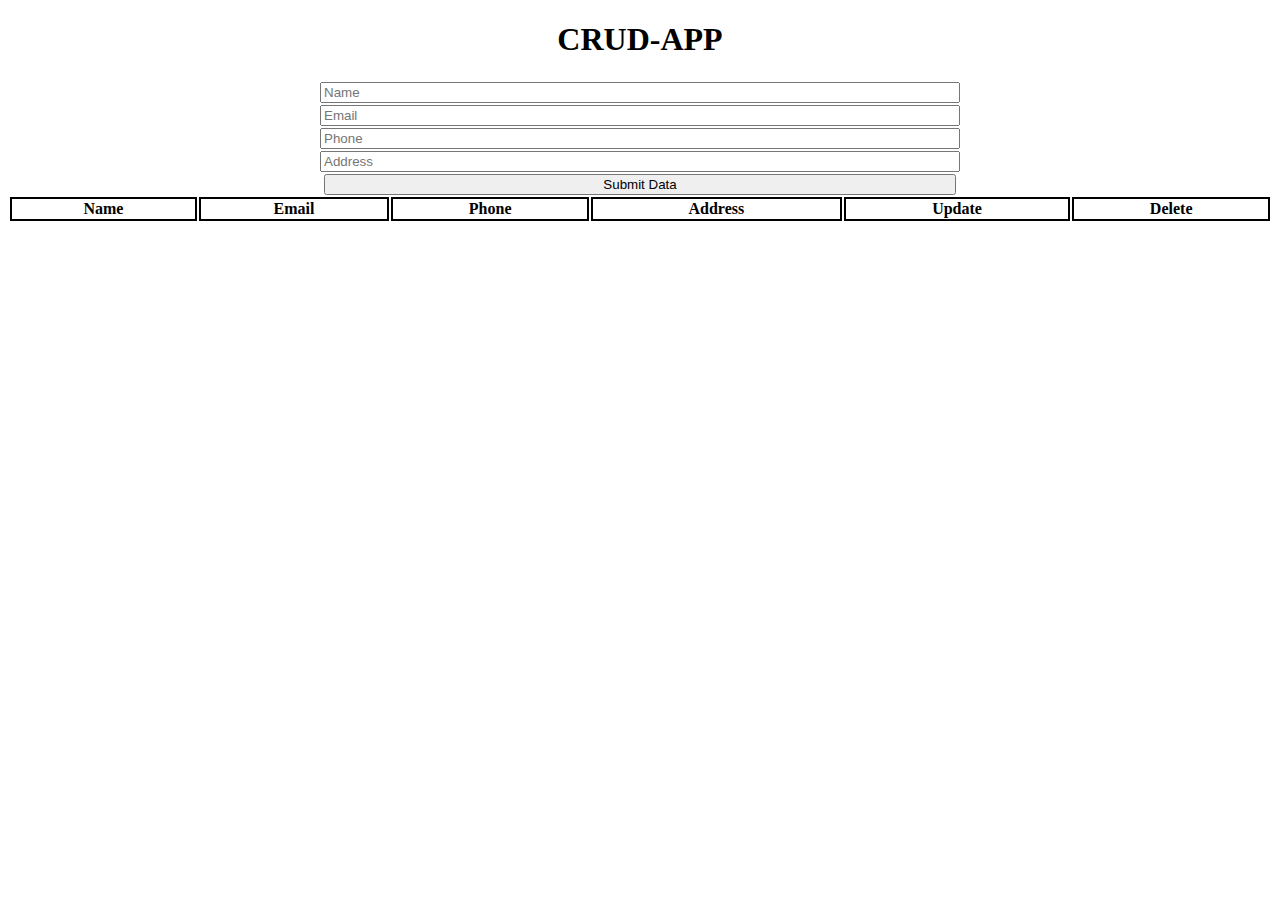
<file: clientes.html>
<!DOCTYPE html>
<html lang="en">
<head>
    <meta charset="UTF-8">
    <meta http-equiv="X-UA-Compatible" content="IE=edge">
    <meta name="viewport" content="width=device-width, initial-scale=1.0">
    <title>CRUD App</title>
    <style>
        form {
            display: flex;
            align-items: center;
            justify-content: center;
            flex-direction: column;
        }
        
        form * {
            width: 50%;
            margin-top: 2px;
        }
        
        .update {
            display: none;
        }
        
        .up,
        .de {
            background-color: red;
            color: white;
            cursor: pointer;
        }
        
        td,
        th {
            border: 2px solid black;
        }
        
        h1 {
            text-align: center;
        }
        
        table {
            width: 100%;
        }
    </style>
</head>
 
<body>
    <h1>CRUD-APP</h1>
    <form>
        <input type="text" placeholder='Name'>
        <input type="email" placeholder='Email'>
        <input type="tel" placeholder='Phone'>
        <input type="text" placeholder='Address'>
        <button type="button" class="submit">Submit Data</button>
        <button type="button" class="update">Update Data</button>
    </form>
    <table>
        <thead>
            <tr>
                <th>Name</th>
                <th>Email</th>
                <th>Phone</th>
                <th>Address</th>
                <th>Update</th>
                <th>Delete</th>
            </tr>
        </thead>
        <tbody>
 
        </tbody>
    </table>
    <script src="script.js"></script>
</body>
 
</html>
</file>
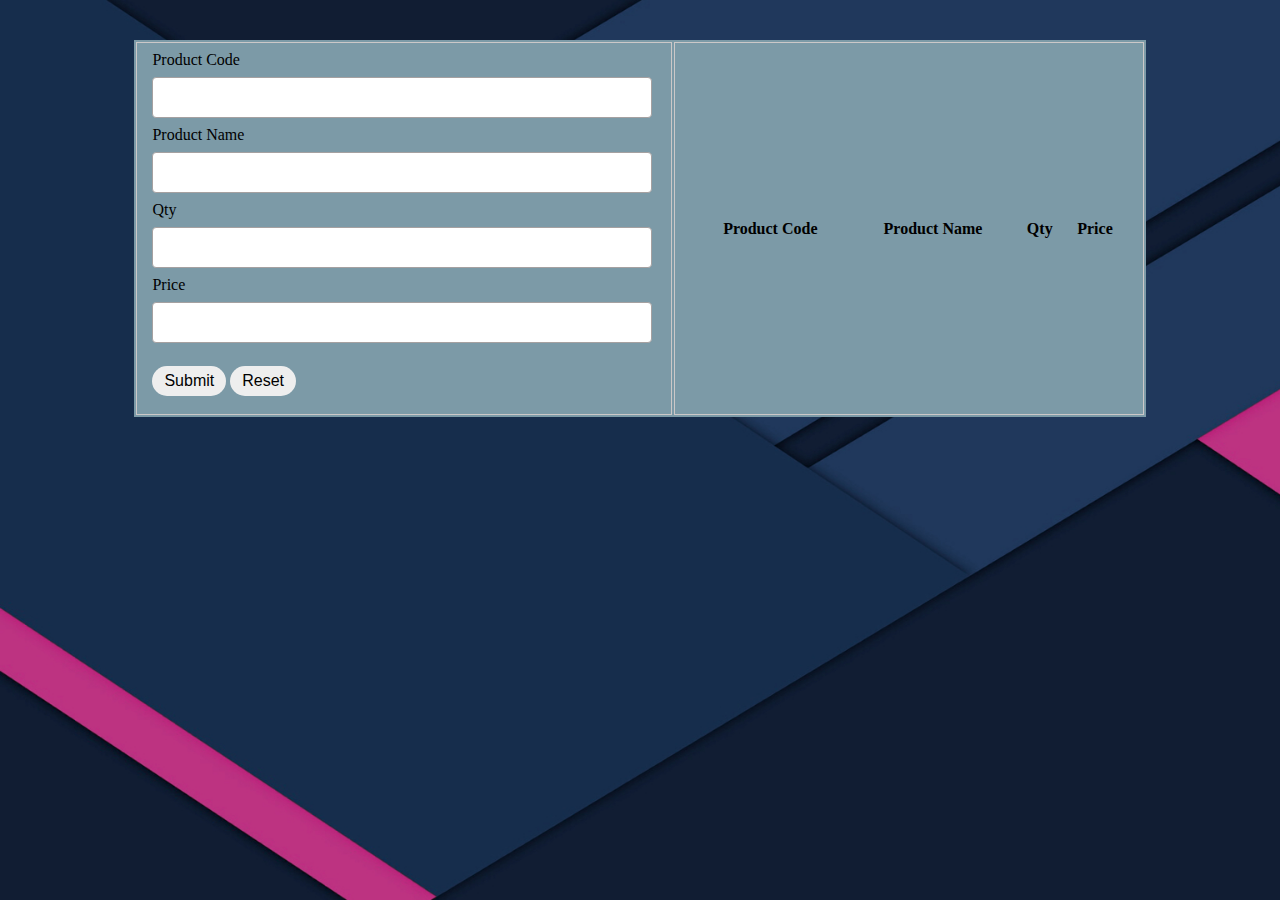
<file: clientes/JavaScript-Crud-Operation-main/index2.html>
<!DOCTYPE html>
<head>
    <title>Crud Operation</title>
    <link type="text/css" rel="stylesheet" href="style.css"
</head>

<body>
    <table>
        <tr>
            <td>
                <form autocomplete="off" onsubmit="onFormSubmit()">
                    <div>
                        <label for="productCode">Product Code</label>
                        <input type="text" name="productCode" id="productCode">
                    </div>
                    <div>
                        <label for="product">Product Name</label>
                        <input type="text" name="product" id="product">
                    </div>
                    <div>
                        <label for="qty">Qty</label>
                        <input type="number" name="qty" id="qty">
                    </div>
                    <div>
                        <label for="perPrice">Price</label>
                        <input type="number" name="perPrice" id="perPrice">
                    </div>

                    <div class="form_action--button">
                        <input type="submit" value="Submit">
                        <input type="reset" value="Reset">
                    </div>
                </form>

                <td>
                    <table class="list" id="storeList">
                        <thead>
                            <tr>
                                <th>Product Code</th>
                                <th>Product Name</th>
                                <th>Qty</th>
                                <th>Price</th>
                            </tr>
                        </thead>
                        <tbody>

                        </tbody>
                    </table>
                </td>
            </td>
        </tr>
    </table>
    <script type="text/javascript" src="./script.js"></script>
</body>
</html>
</file>
<file: clientes/JavaScript-Crud-Operation-main/style.css>
body{
    background-image: url('background.jpg');
    background-repeat: no-repeat;
    background-attachment: fixed;
    background-size: cover;
}

table{
    width: 80%;
    margin: 40px auto;
    background: rgb(124,154,167);
}

table.list{
    text-align: center;
    width: 100%;
}

td{
    border: 1px solid rgb(204,200,200);
    text-align: left;
    padding: 8px 15px;
}

tr:nth-child(even), table.list thread> tr{
    background-color: rgb(204,200,200);
}

input[type="text"],input[type="number"]{
    width:91%;
    padding:12px 20px;
    margin:8px 0;
    display: inline-block;
    border: 1px solid rgb(165,161,161);
    border-radius: 4px;
}

input[type="submit"],input[type="reset"]{
    background: #eee;
    padding:6px 12px;
    margin:15px 0 10px;
    display: inline-block;
    border: none;
    border-radius: 30px;
    font-size: 1rem;
    cursor: pointer;
    outline: none;
}

input[type="submit"]:hover{
    background: #4b99d8;
}

input[type="reset"]:hover{
    background: #4b99d8;
}

button{
    background: #eee;
    padding:6px 12px;
    margin:15px 0 10px;
    display: inline-block;
    border: none;
    border-radius: 30px;
    font-size: 1rem;
    cursor: pointer;
    outline: none;
}

button:hover{
    background:#4b99d8 ;
}
</file>
